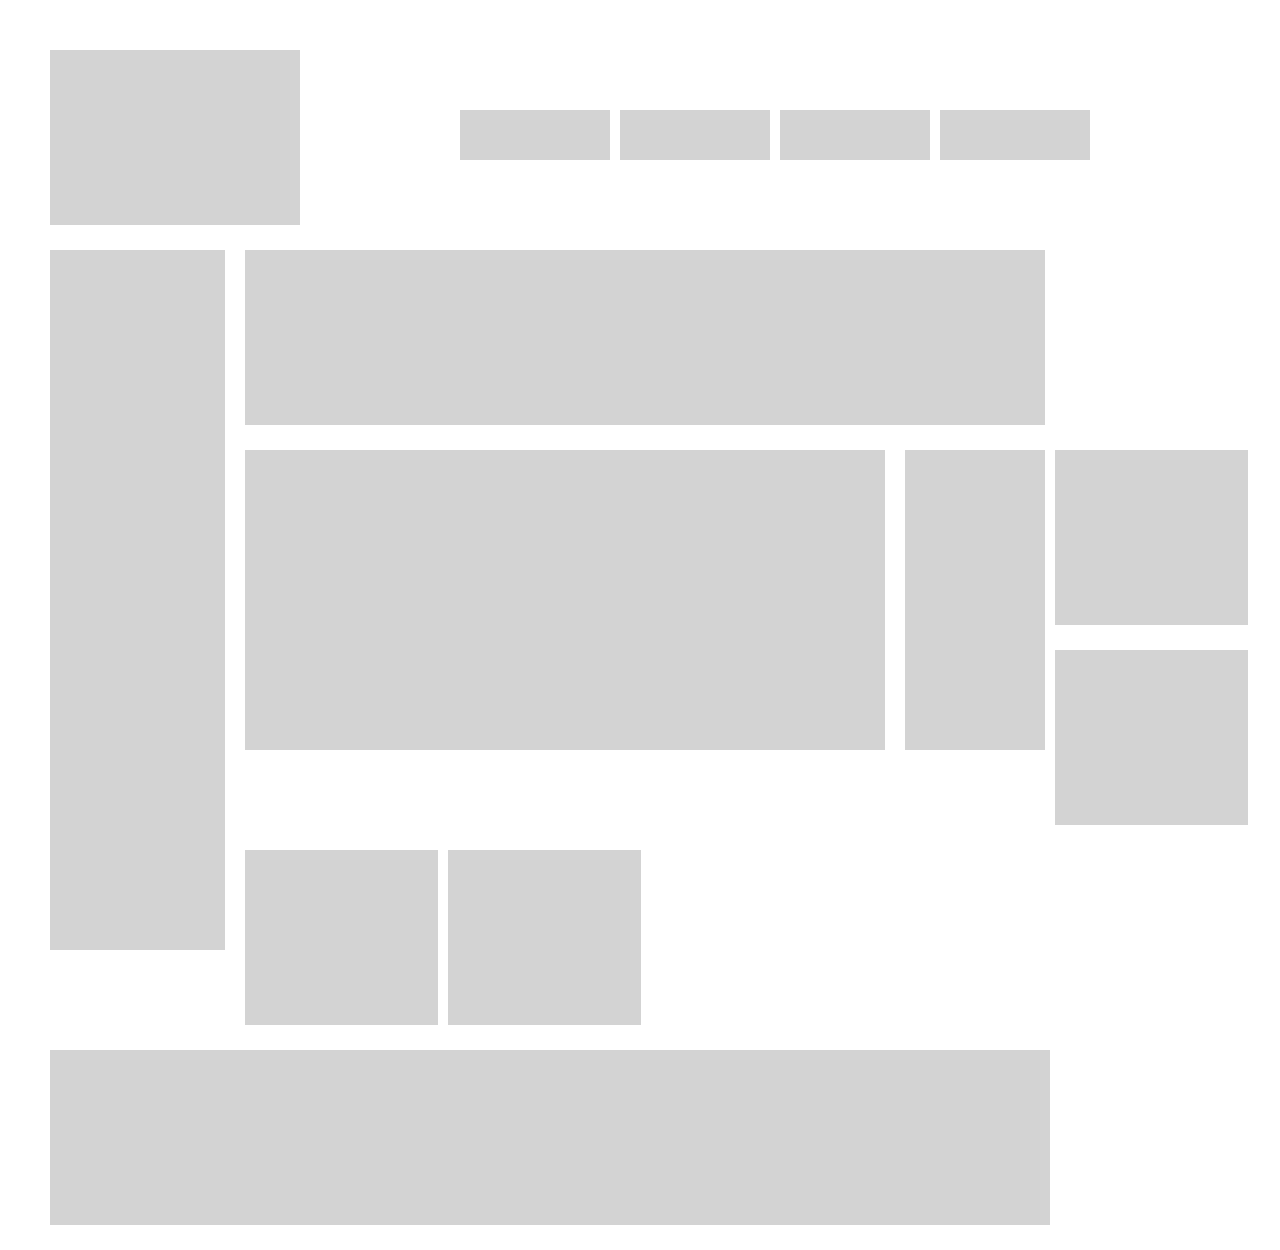
<file: html files/magazine.html>
<!DOCTYPE html>
<html>
<head>
	<link rel="stylesheet" type="text/css" href="../css/reset.css">
	<link rel="stylesheet" type="text/css" href="../css/normalize.css">
	<link rel="stylesheet" type="text/css" href="../css/style.css">
	
	<title>Three Column</title>
	
	<meta name="description" content="Page Layout Project">
	<meta name="keywords" content="layouts, fun, cool">
	<meta name="author" content="Alec McGuffey">
</head>

<header class="magazine1">
</header>

<nav>
	<p></p>
	<p></p>
	<p></p>
	<p></p>
</nav>

<div class="magazine2">
</div>

<div class="magazine3">
</div>

<div class="magazine4">
</div>

<div class="magazine5">
</div>	

<div class="magazine6">
</div>

<div class="magazine7">
</div>

<div class="magazine8">
</div>

<div class="magazine9">
</div>

<div class="magazine10">
</div>
</file>
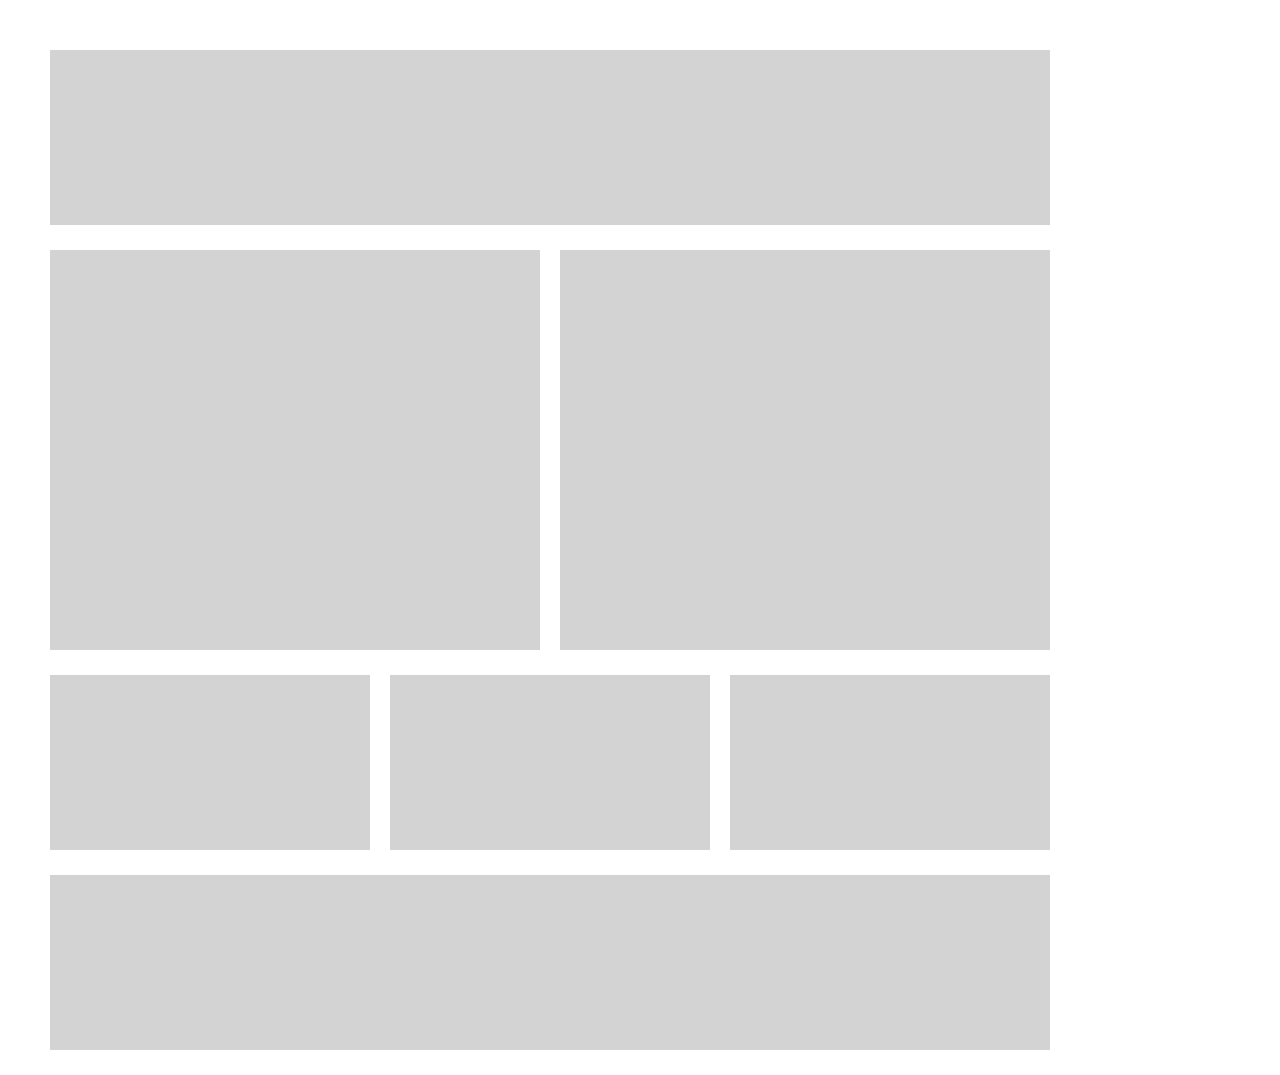
<file: html files/simplemarketing.html>
<!DOCTYPE html>
<html>
<head>
	<link rel="stylesheet" type="text/css" href="../css/reset.css">
	<link rel="stylesheet" type="text/css" href="../css/normalize.css">
	<link rel="stylesheet" type="text/css" href="../css/style.css">
	
	<title>Three Column</title>
	
	<meta name="description" content="Page Layout Project">
	<meta name="keywords" content="layouts, fun, cool">
	<meta name="author" content="Alec McGuffey">
</head>

<header class="marketing1">
</header>

<div class="marketing2">
</div>

<div class="marketing3">
</div>

<div class="marketing4">
</div>

<div class="marketing5">
</div>

<div class="marketing6">
</div>

<div class="marketing7">
</div>
</file>
<file: css/style.css>
/*
Project Name: Page Layout Question
Author: Alec McGuffey
Front End Developer @GA in NYC
*/


/* Two Column CSS */

.twocolumn1 {
  height:75px;
  width:900px;
  margin-bottom:25px;
  background-color:#d3d3d3;
  padding:50px;
  margin-left:50px;
  margin-top:50px;
}

.twocolumn2 {
  width:690px; 
  height:400px;
  float:left;
  background-color:#d3d3d3;
  margin-right:10px;
  margin-left:50px;
  margin-bottom:25px;
}
.twocolumn3 {
  width:290px; 
  height:400px;
  float:left;
  background-color:#d3d3d3;
  margin-left:10px;
  margin-bottom:25px;
}
.twocolumn4 {
 height:75px;
  width:900px;
  margin-bottom:25px;
  background-color:#d3d3d3;
  padding:50px;
  margin-left:50px;
  margin-top:50px;
  clear:both;
}

/* Three Column CSS */

.threecolumn1 {
  height:75px;
  width:900px;
  margin-bottom:25px;
  background-color:#d3d3d3;
  padding:50px;
  margin-left:50px;
  margin-top:50px;
}

.threecolumn2 {
  width:165px; 
  height:400px;
  float:left;
  background-color:#d3d3d3;
  margin-right:10px;
  margin-left:50px;
  margin-bottom:25px;
}

.threecolumn3 {
  width:630px; 
  height:400px;
  float:left;
  background-color:#d3d3d3;
  margin-left:10px;
  margin-bottom:25px;
  margin-right:10px;
}

.threecolumn4 {
  width:165px; 
  height:400px;
  float:left;
  background-color:#d3d3d3;
  margin-left:10px;
  margin-bottom:25px;
}

.threecolumn5 {
 height:75px;
  width:900px;
  margin-bottom:25px;
  background-color:#d3d3d3;
  padding:50px;
  margin-left:50px;
  margin-top:50px;
  clear:both;
  	
}

/* Simple Marketing CSS */

.marketing1 {
  height:75px;
  width:900px;
  margin-bottom:25px;
  background-color:#d3d3d3;
  padding:50px;
  margin-left:50px;
  margin-top:50px;
}

.marketing2 {
  width:490px; 
  height:400px;
  float:left;
  background-color:#d3d3d3;
  margin-right:10px;
  margin-left:50px;
  margin-bottom:25px;
}

.marketing3 {
  width:490px; 
  height:400px;
  float:left;
  background-color:#d3d3d3;
  margin-left:10px;
  margin-bottom:25px;
  margin-right:10px;
}

.marketing4 {
  width:320px; 
  height:175px;
  background-color:#d3d3d3;
  margin-left:50px;
  margin-bottom:25px;
  margin-right:10px;
  clear:both;
  float:left;
}

.marketing5 {
  width:320px; 
  height:175px;
  background-color:#d3d3d3;
  margin-left:10px;
  margin-bottom:25px;
  margin-right:10px;
  float:left;
}

.marketing6 {
  width:320px; 
  height:175px;
  background-color:#d3d3d3;
  margin-left:10px;
  margin-bottom:25px;
  float:left;
}

.marketing7 {
  height:75px;
  width:900px;
  margin-bottom:25px;
  background-color:#d3d3d3;
  padding:50px;
  margin-left:50px;
  margin-top:50px;
  clear:both;
  	
}

/* Marketing with Nav CSS */

.marketingnav1 {
  height:75px;
  width:150px;
  margin-bottom:25px;
  background-color:#d3d3d3;
  padding:50px;
  margin-left:50px;
  margin-top:50px;
  float:left;
}

nav p {
	height:50px;
  width:150px;
  margin-bottom:25px;
  background-color:#d3d3d3;
  margin-left:10px;
  margin-top:110px;
  float:right;
}

nav {
	margin-right:190px;
}

.marketingnav2 {
  width:1000px; 
  height:400px;
  float:left;
  background-color:#d3d3d3;
  margin-right:10px;
  margin-left:50px;
  margin-bottom:25px;
  
}

.marketingnav3 {
  width:320px; 
  height:175px;
  background-color:#d3d3d3;
  margin-left:50px;
  margin-bottom:25px;
  margin-right:10px;
  clear:both;
  float:left;
}

.marketingnav4 {
  width:320px; 
  height:175px;
  background-color:#d3d3d3;
  margin-left:10px;
  margin-bottom:25px;
  margin-right:10px;
  float:left;
}

.marketingnav5 {
  width:320px; 
  height:175px;
  background-color:#d3d3d3;
  margin-left:10px;
  margin-bottom:25px;
  float:left;
}

.marketingnav6 {
  height:75px;
  width:900px;
  margin-bottom:25px;
  background-color:#d3d3d3;
  padding:50px;
  margin-left:50px;
  margin-top:50px;
  clear:both;
  	
}

/* Magazine CSS */

.magazine1 {
  height:75px;
  width:150px;
  margin-bottom:25px;
  background-color:#d3d3d3;
  padding:50px;
  margin-left:50px;
  margin-top:50px;
  float:left;
}

nav p {
	height:50px;
  width:150px;
  margin-bottom:25px;
  background-color:#d3d3d3;
  margin-left:10px;
  margin-top:110px;
  float:right;
}

nav {
	margin-right:190px;
}

.magazine2 {
  width:175px; 
  height:700px;
  float:left;
  background-color:#d3d3d3;
  margin-right:10px;
  margin-left:50px;
  margin-bottom:25px;
  clear:both;
  
}

.magazine3 {
  width:800px; 
  height:175px;
  background-color:#d3d3d3;
  margin-left:10px;
  margin-bottom:25px;
  margin-right:10px;
  float:left;
}

.magazine4 {
  width:640px; 
  height:300px;
  background-color:#d3d3d3;
  margin-left:10px;
  margin-bottom:25px;
  margin-right:10px;
  float:left;
}

.magazine5 {
  width:140px; 
  height:300px;
  background-color:#d3d3d3;
  margin-left:10px;
  margin-bottom:25px;
  float:left;
}

.magazine6 {
  width:193px; 
  height:175px;
  background-color:#d3d3d3;
  margin-left:10px;
  margin-bottom:25px;
  float:left;
}

.magazine7 {
  width:193px; 
  height:175px;
  background-color:#d3d3d3;
  margin-left:10px;
  margin-bottom:25px;
  float:left;
}

.magazine8 {
  width:193px; 
  height:175px;
  background-color:#d3d3d3;
  margin-left:10px;
  margin-bottom:25px;
  float:left;
}

.magazine9 {
  width:193px; 
  height:175px;
  background-color:#d3d3d3;
  margin-left:10px;
  margin-bottom:25px;
  float:left;
}

.magazine10 {
  height:75px;
  width:900px;
  margin-bottom:25px;
  background-color:#d3d3d3;
  padding:50px;
  margin-left:50px;
  margin-top:25px;
  clear:both;
  
  	
}
</file>
